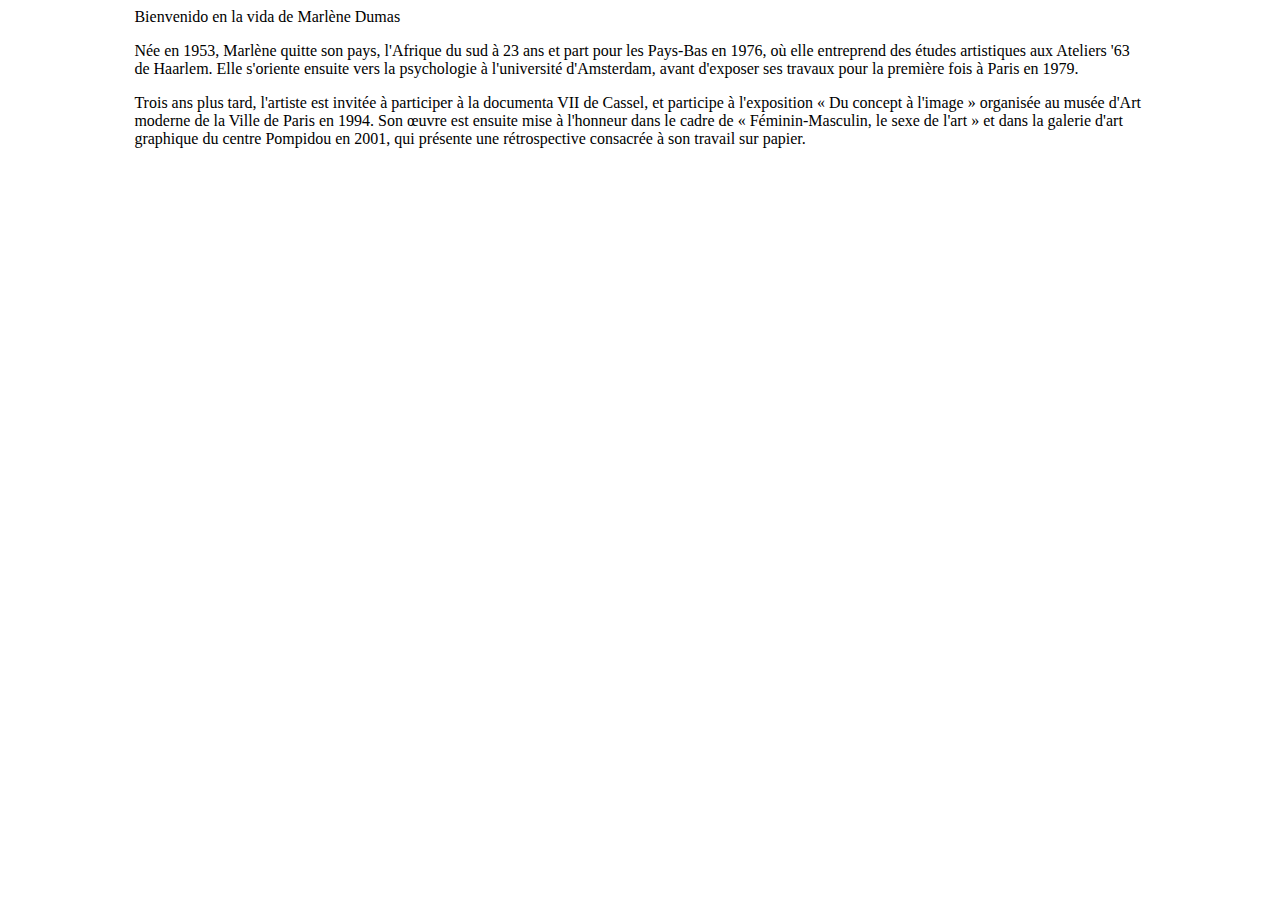
<file: index2.html>
<!DOCTYPE html>
<html>
<head>	<meta charset ="utf-8">
  <title>exercice cours du 28 mars balise et centrage </title>
  <style> 
#container{width: 80%; margin: 0 auto;
}

 </style>

</head>
 </body> 

     <div id= "container">
       <div id="header">Bienvenido en la vida de Marlène Dumas</div>
         <div id="content">
      <p> Née en 1953, Marlène quitte son pays, l'Afrique du sud à 23 ans et part pour les Pays-Bas en 1976, où elle entreprend des études artistiques aux Ateliers '63 de Haarlem. Elle s'oriente ensuite vers la psychologie à l'université d'Amsterdam, avant d'exposer ses travaux pour la première fois à Paris en 1979.</p>
        <p> Trois ans plus tard, l'artiste est invitée à participer à la documenta VII de Cassel, et participe à l'exposition « Du concept à l'image » organisée au musée d'Art moderne de la Ville de Paris en 1994. Son œuvre est ensuite mise à l'honneur dans le cadre de « Féminin-Masculin, le sexe de l'art » et dans la galerie d'art graphique du centre Pompidou en 2001, qui présente une rétrospective consacrée à son travail sur papier.</p>
    </div>
   </div>
 </body> 
</html>
</file>
